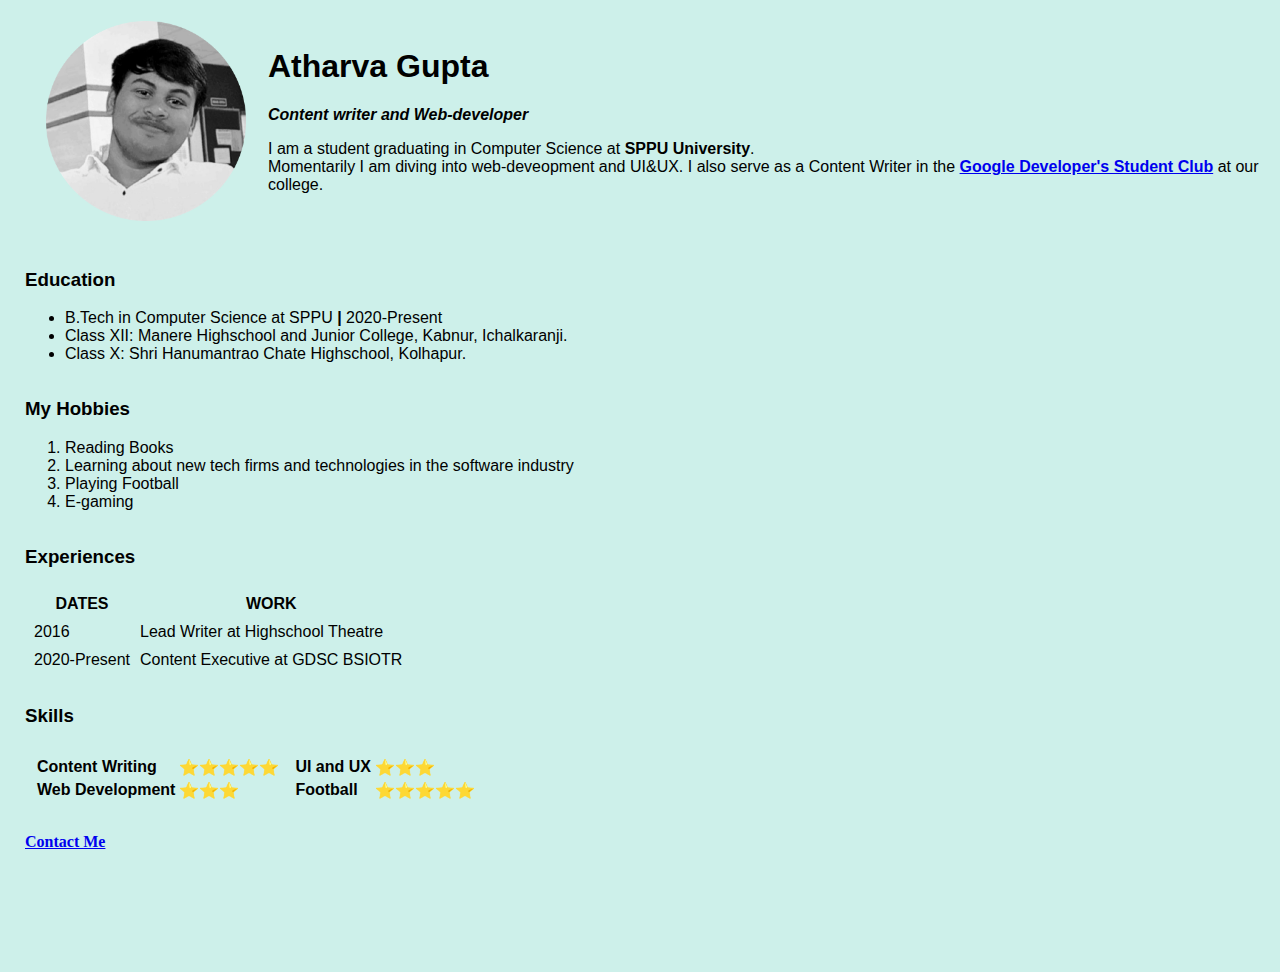
<file: index.html>
<html lang="en" dir="ltr">

<head>
  <meta charset="utf-8">
  <title> Atharva's Personal Website </title>
  <link rel="stylesheet" href="css/styles.css">

</head>
  <style>
    img{
      height: 200px;
    }
</style>

<body>
  <div class="center3">
  <table cellspacing="20">
    <tr>
      <td><img src="images/atharva-modified.png" alt="Atharva profile image"></td>
      <td><h1>Atharva Gupta</h1>
      <p><em><strong>Content writer and Web-developer</strong></em></p>
      <p>I am a student graduating in Computer Science at <strong>SPPU University</strong>.<br> Momentarily I am diving into web-deveopment and UI&UX. I also serve as a Content Writer in the <strong><a href="https://www.instagram.com/gdsc_bsiotr/">Google Developer's Student Club</a></strong> at our college.</p></td>
    </tr>
   
  </table>


    <hr>

    <h3>Education</h3>
  <ul>
    <li>B.Tech in  Computer Science at SPPU <strong>|</strong> 2020-Present</li>
    <li>Class XII: Manere Highschool and Junior College, Kabnur, Ichalkaranji.</li>
    <li>Class X: Shri Hanumantrao Chate Highschool, Kolhapur.</li>
    </ul>
    <hr>
    <h3>My Hobbies</h3>
    <ol>
      <li>Reading Books</li>
      <li>Learning about new tech firms and technologies in the software industry</li>
      <li>Playing Football</li>
      <li>E-gaming</li>
    </ol>
    <hr>
    <h3>Experiences</h3>
    <table cellspacing="8">
      <thead>
        <th>DATES</th>
        <th>WORK</th>

      </thead>
      <tbody>
        <tr>
          <td>2016</td>
          <td>Lead Writer at Highschool Theatre</td>
        </tr>
        <tr>
          <td>2020-Present</td>
          <td>Content Executive at GDSC BSIOTR</td>
        </tr>

      </tbody>
      <tfoot>

      </tfoot>

    </table>
    <hr>
    <h3>Skills</h3>
    <table cellspacing="8">
      <tr>
        <td>
          <table>
            <tr>
              <td><strong>Content Writing</strong></td>
              <td>⭐⭐⭐⭐⭐</td>
              </tr>
            
              <tr>
                <td><strong>Web Development</strong></td>
                <td>⭐⭐⭐</td>
                </tr>
          </table>
        </td>
        <td>
          <table>
            <tr>
              <td><strong>UI and UX</strong></td>
              <td>⭐⭐⭐</td>
              </tr>
              <tr>
                <td><strong>Football</strong></td>
                <td>⭐⭐⭐⭐⭐</td>
                </tr>
          </table>
        </td>
      </tr>
    </table>



    <h4><a href="contact.html">Contact Me</a></h4>

</body>

</html>
</file>
<file: css/styles.css>
img {
  height: 210px;
}

body
  {
    margin: 0;
    padding: 0;
    background: linear-gradient(120deg,#2980b9, #8e44ad);
    height: 100vh;
    overflow: hidden;
}

.center h3{
  text-align: center;
  padding: 20px 0;
  border-bottom: 1px solid silver;
}

form .txt_field{
  position: relative;
  border-bottom: 2px solid #adadad;
  margin: 30px 0;
}

.center form{
  padding: 0 40px;
  box-sizing: border-box;
}


label {
  font-family: 'Helvetica', sans-serif;
}

h1 {
  /* color: #256D85; */
  color: black;
  font-family: 'Helvetica', sans-serif;
}

p {
  font-family: 'Helvetica', sans-serif;
}

li {
  font-family: 'Helvetica', sans-serif;
}

table {
  font-family: 'Helvetica', sans-serif;
}

h3 {
  /* color: #256D85; */
  color: black;
  font-family: 'Helvetica', sans-serif;
}


.center{
  position: absolute;
  top: 50%;
  left: 50%;
  transform: translate(-50%, -50%);
  width: 500px;
  background: #CDF0EA;
  border-radius: 12px;
  box-shadow: 10px 10px 15px rgba(0.5,0.5,0.5,0.5);
}

.center2{
  position: relative;
  left: 40%;
  width: 0px;
  background: #CDF0EA;
}


.center3{
  /* padding: 20; */
  position: relative;
  background: #CDF0EA;
  padding-left: 25;
  padding-bottom: 100;
}

hr {
  border-style: dotted none none;
  border-width: 0px;
  border height: thin;
  border-color: grey;
  width: 300px;
}
</file>
